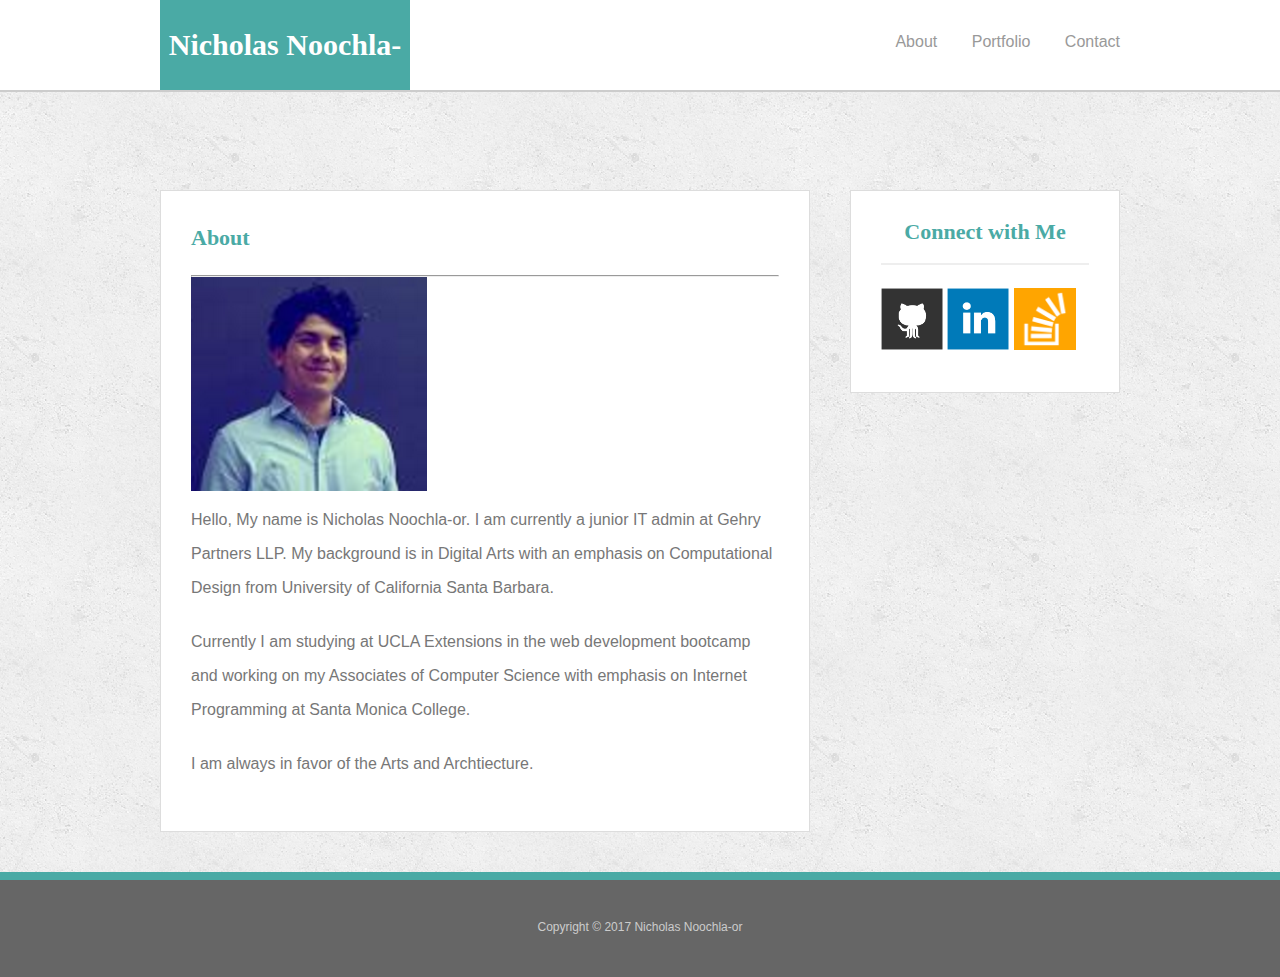
<file: index.html>
<!DOCTYPE html>
<html lang="en">

<head>
    <meta charset="UTF-8">
    <meta name="viewport" content="width=device-width"/>
    <link rel="stylesheet" type="text/css" href="assets/css/reset.css" />
    <link rel="stylesheet" type="text/css" href="assets/css/style.css" />
    <title>Index</title>
</head>

<body>
    <header id="headwrap">
        <div class="container">
        	<a href="index.html" id="logo">Nicholas Noochla-or</a>
            <nav>
                <ul>
                    <li><a href="index.html">About</a></li>
                    <li><a href="portfolio.html">Portfolio</a></li>
                    <li><a href="contact.html">Contact</a></li>
                </ul>
            </nav>
    </header>

    
    <div class="wrapper">
    	<div id="main-container" class="container">
        <section class="main-section">
                <h2>About</h2>
                <hr>
                <img id="image" src="assets/images/nooch.png" alt="Nicholas Noochla-or">
             
                <p>
                Hello, My name is Nicholas Noochla-or. I am currently a junior IT admin at Gehry Partners LLP. My background is in Digital Arts with an emphasis on Computational Design from University of California Santa Barbara.
                </p>

                <p>
                Currently I am studying at UCLA Extensions in the web development bootcamp and working on my Associates of Computer Science with emphasis on  Internet Programming at Santa Monica College. 
                </p>

                <p>
                I am always in favor of the Arts and Archtiecture.
                </p>
        </section>
        <section class="sidebar">
                <div id="connect">
                    <h2>Connect with Me</h2>
                    <a href="https://github.com/FlintSable"><img src="assets/images/github-128.png" class="social" alt="GitHub"></a>

                    <a href="https://www.linkedin.com/in/nicholas-noochla-or-45317bb5?trk=hp-identity-photo"><img src="assets/images/linkedin-128.png" class="social" alt="LinkedIn"></a>

                    <a href="http://stackoverflow.com/users/3333954/flintsable?tab=profile"><img src="assets/images/stackoverflow-128.png" class="social" alt="Stack Overflow"></a>

                </div>
        </section>



            <div class="push"></div>
        </div>
    </div>

        <footer>
    		<div class="container">
            Copyright &copy; 2017 Nicholas Noochla-or
    		</div>
        </footer>    
</body>
</html>
</file>
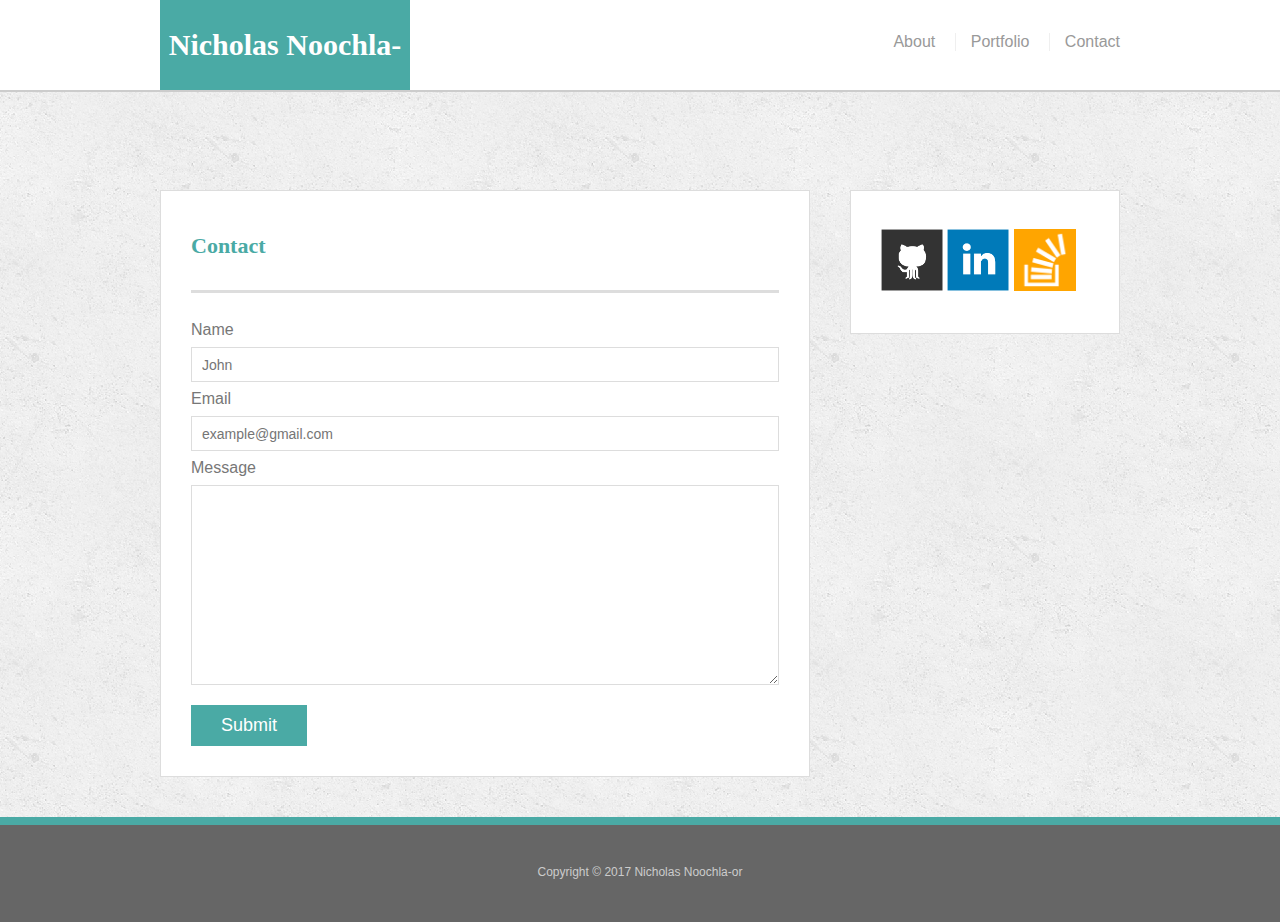
<file: contact.html>
<!DOCTYPE html>
<html lang="en">
<head>
	<meta charset="UTF-8">
    <meta name="viewport" content="width=device-width"/>
	<link rel="stylesheet" type="text/css" href="assets/css/reset.css"/>
	<link rel="stylesheet" type="text/css" href="assets/css/style.css"/>
	<title>Contact</title>
</head>
<body>

	<header id="headwrap">
		<div class="container">
			<a href="index.html" id="logo">Nicholas Noochla-or</a>
			<nav>
				<a href="index.html">About</a>
				<a href="portfolio.html">Portfolio</a>
				<a href="contacts.html">Contact</a>
			</nav>
		</div>
	</header>
	
	<div id="main-container" class="container">
		<section class="main-section">
			<h1>Contact</h1>

			<form action="" id="contact-form">
				<ul>
					<li>
					<label for="name">Name</label>
					<input type="text" id="name" placeholder="John" required="required" for="">
					</li>
					<li>
						<lable for="email">Email</lable>
						<input type="email" id="email" name="email" placeholder="example@gmail.com" required="required">
					</li>
					<li>
						<label for="Message">Message</label>
						<textarea name="message" id="message" required="required"></textarea>
						</li>
				</ul>
				<input type="submit">
			</form>
		</section>
		<section class="sidebar">
			<div id="connect">
				<a href="#"><img src="assets/images/github-128.png" class="social" alt="GitHub"></a>
				<a href="#"><img src="assets/images/linkedin-128.png" class="social" alt="LinkedIn"></a>
				<a href="#"><img src="assets/images/stackoverflow-128.png" class="social" alt="Stack Overflow"></a>
			</div>
		</section>
	</div>

	<footer>
		<div class="container">
			Copyright &copy; 2017 Nicholas Noochla-or
		</div>
	</footer>
</body>
</html>
</file>
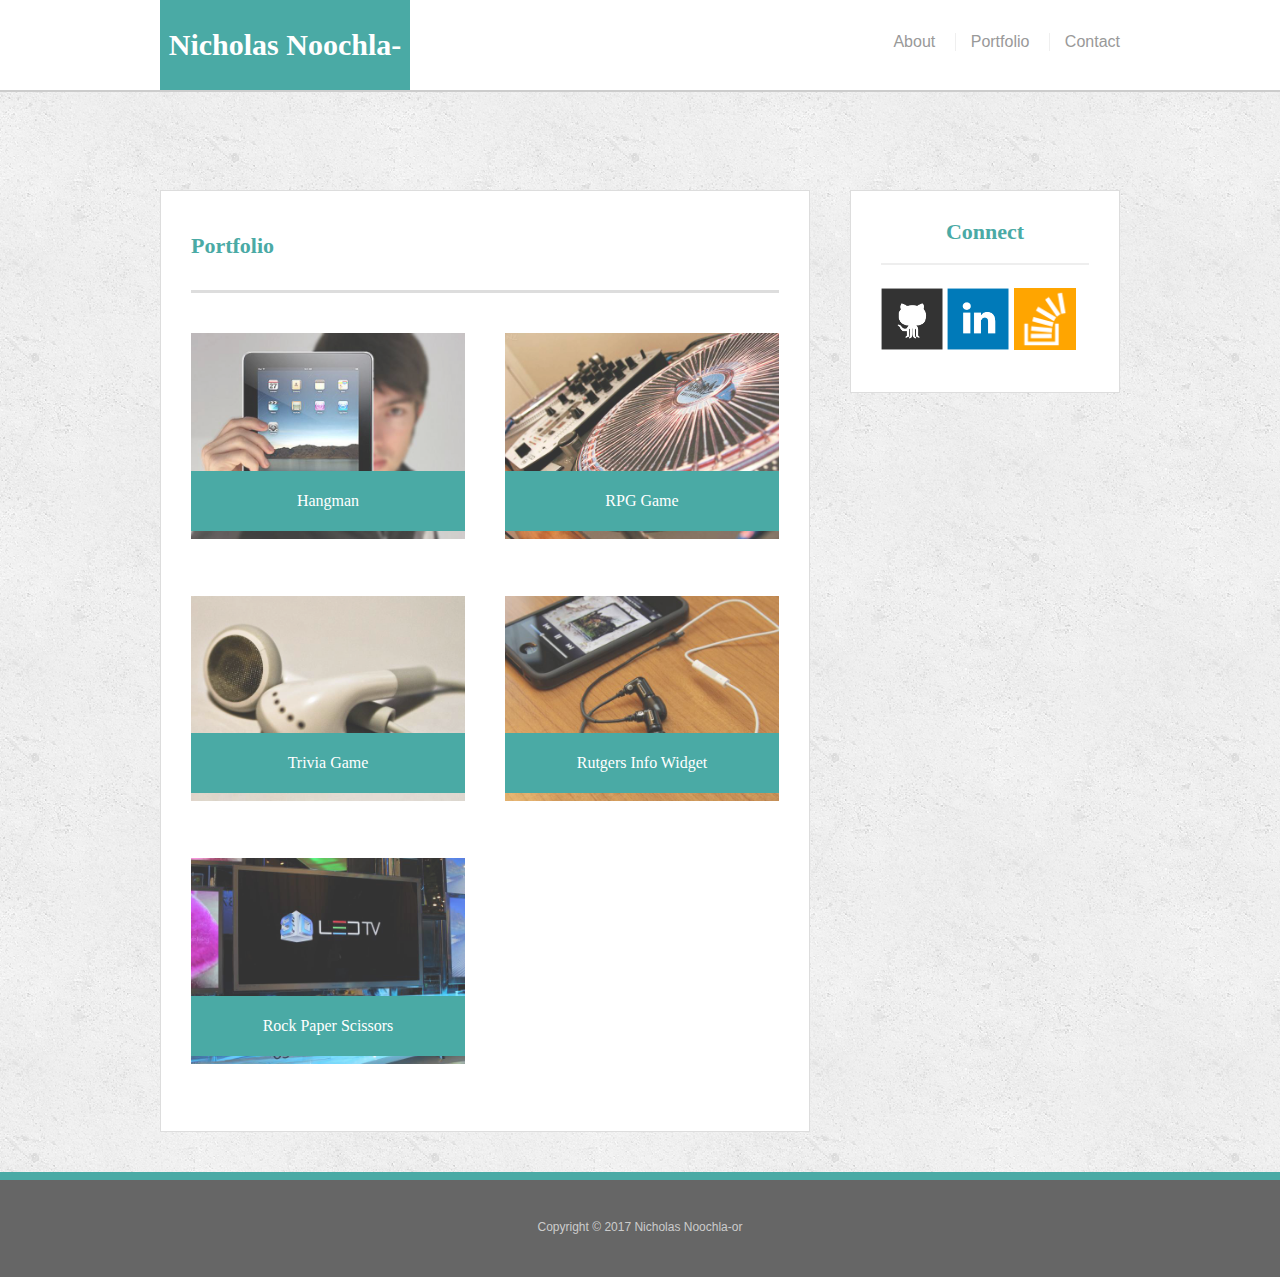
<file: portfolio.html>
<!DOCTYPE html>
<html lang="en">
<head>
	<meta charset="UTF-8">
    <meta name="viewport" content="width=device-width"/>
	<link rel="stylesheet" type="text/css" href="assets/css/reset.css"/>
	<link rel="stylesheet" type="text/css" href="assets/css/style.css"/>
	<title>Portfolio | Nicholas Noochla-or</title>
</head>
<body>
	<header id="headwrap">
		<div class="container">
			<a href="index.html" id="logo">Nicholas Noochla-or</a>
			<nav>
				<a href="index.html">About</a>
				<a href="portfolio.html">Portfolio</a>
				<a href="contact.html">Contact</a>
			</nav>
		</div>
	</header>

<div class="wrapper">
	<div id="main-container" class="container">
		<section class="main-section">
			<h1>Portfolio</h1>

			<div class="work">
				<img src="assets/images/technics-q-c-640-480-1.jpg" alt="hangman">

				<h3>Hangman</h3>
			</div>
			<div class="work"><img src="assets/images/technics-q-c-640-480-2.jpg" alt="RPG Game">

				<h3>RPG Game</h3>
			</div>
			<div class="work">
				<img src="assets/images/technics-q-c-640-480-5.jpg" alt="Trivia Game">

				<h3>Trivia Game</h3>
			</div>
			<div class="work">
				<img src="assets/images/technics-q-c-640-480-7.jpg" alt="Rutgers Info Widget">

				<h3>Rutgers Info Widget</h3>
			</div>
			<div class="work">
				<img src="assets/images/technics-q-c-640-480-9.jpg" alt="Rock Paper Scissors">

				<h3>Rock Paper Scissors</h3>
			</div>
		</section>
		<section class="sidebar">
			<div id="connect">
				<h2>Connect</h2>

				<a href="#"><img src="assets/images/github-128.png" class="social" alt="GitHub"></a>
				<a href="#"><img src="assets/images/linkedin-128.png" class="social" alt="LinkedIn"></a>
				<a href="#"><img src="assets/images/stackoverflow-128.png" class="social" alt="Stack Overflow"></a>
			</div>
		</section>

		<div class="push"></div>
		</div>
	</div>
	
	<footer>
		<div class="container">
			Copyright &copy; 2017 Nicholas Noochla-or
		</div>
	</footer>
</body>
</html>
</file>
<file: assets/css/style.css>
/*general*/
* {
    box-sizing: border-box;
}

body {
    font-family: 'Arial', 'Helvetica Neue', Helvetica, sans-serif;
    font-size: 1em;
    color: #777;
    line-height: 34px;
    background: url("../images/concrete_seamless.png");
}

.container {
    clear: both;
    margin: 0 auto;
    width: 100%;
    max-width: 960px;
}

h1,
h2,
h3,
p {
    margin-bottom: 20px;
}

p:last-chlid {
    margin-bottom: 0;
}

h1,
h2,
h3 {
    font-family: 'Georgeia', Times, 'Times New Roman', serif;
    color: #4aaaa5;
    font-weight: 700;
}

h1 {
    padding-bottom: 20px;
    font-size: 1.8em;
    line-height: 49px;
    border-bottom: 3px solid #ddd;
}

h1,
h2 {
    font-size: 1.375em;
}

ul {}

li {
    display: inline;
}


a {
    text-decoration: none;
}

a:hover {
    text-decoration: none;
    color: #003366;
}

br {
    clear: both;
}

/*header*/

#headwrap {
    position: fixed;
    z-index: 99;
    margin: 0 0 30px;
    overflow: auto;
    width: 100%;
    background-color: #fff;
    color: #999999;
    border-bottom: 2px solid #ccc;
}

#logo {
    width: 250px;
    height: 90px;
    float: left;
    font-family: 'Georgia', Times, 'Times New Roman', serif;
    text-align: center;
    line-height: 90px;
    color: #fff;
    font-weight: 700;
    font-size:  1.875em;
    text-decoration: none;
    background: #4aaaa5;
}

#logo:hover,
    input[type=submit]:hover {
        background: #5E7F7E;
}

nav {
    float: right;
    margin-top: 25px;
}

nav a {
    display: inline-block;
    margin-left: 15px;
    padding-left: 15px;
    color: #999;
    text-decoration: none;
    line-height: 18px;
    border-left: 1px solid #efefef;
}

nav a:hover {
    color: #5E7F7E;
}

nav a:first-child {
    border-left: 0 none;
}

/*footer*/

footer {
    padding: 30px 0;
    clear: both;
    color: #fff;
    color: #ccc;
    font-size: 12px;
    text-align: center;
    background: #666;
    border-top: 8px solid #4aaaa5;
}

/*sticky footer*/

* {
  margin: 0;
}

html,
body {
  height: 100%;
}

.wrapper {
  min-height: 100%;
  height: auto !important;
  height: 100%;
  margin: 0 auto -105px;
}

footer,
.push {
  height: 105px;
}

/*sidebar*/

.sidebar {
    padding: 30px;
    width: 100%;
    max-width: 270px;
    float: right;
    margin-bottom: 20px;
    background: #fff;
    border: 1px solid #ddd
}

h3,
.sidebar h2 {
    text-align: center;
    padding-bottom: 20px;
    margin-bottom: 15px;
    line-height: 22px;
    border-bottom: 2px solid #eee;
}

.social {
    width: 62px;
    height: 62px;
    margin-top: 8px;
    margin-right: 5px;
}

.social:last-child {
    margin-right: 0;
}

.social:hover {
    cursor: pointer;
    opacity: .8;
}


/*main*/

#main-container {
    padding-top: 190px;
}

.main-section {
    padding: 30px;
    margin: 0 0 40px 0;
    width: 100%;
    max-width: 650px;
    float: left;
    background: #fff;
    border: 1px solid #ddd;
}

/*portfolio page*/

.work {
    position: relative;
    width: 274px;
    overflow: auto;
    float: left;
    margin: 20px 0 25px;
}

.work:nth-child(even) {
    margin-right: 40px;
}

.work img {
    width: 100%;
    border: 0 none;
    opacity: .8;
}

.work h3 {
    position: absolute;
    bottom: 20px;
    margin-bottom: 0;
    padding: 15px;
    width: 100%;
    color: #fff;
    text-align: center;
    line-height: 30px;
    font-weight: 300;
    background: #4aaaa5;
    border-bottom: 0;
}

.auth-image {
    width: 200px;
    height: auto;
    margin-top: 10px;
    margin-right: 25px;
    float: left;
}


/*content page*/

#contact-form ul {
    margin-bottom: 20px;
}

#contact-form li {
    margin-bottom: 10px;
}

label,
input[type=text],
input[type=email],
textarea {
    display: block;
    width: 100%;
}

input[type=text],
input[type=email],
textarea {
    height: 35px;
    padding: 0 10px;
    font-size: 14px;
    border: 1px solid #ddd;
}

textarea {
    height: 200px;
}

input[type=submit] {
    padding: 10px 30px;
    color: #fff;
    font-size: 18px;
    cursor: pointer;
    background: #4aaaa5;
    border: 0 none;
}


@media only screen and (min-width: 980px) {
/*general laptop*/

/*header laptop*/
/*footer laptop*/
/*sticky footer laptop*/
/*sidebar laptop*/
/*main laptop*/
/*portfolio page laptop*/
/*content laptop*/

}



@media only screen and (min-width: 640px) and ( max-width: 768px) {
/*general tablet*/

/*header tablet*/
/*footer tablet*/
/*sticky footer tablet*/
/*sidebar tablet*/
/*main tablet*/
/*portfolio page tablet*/
/*content tablet*/

}




@media only screen and (max-width: 640px) {
    /*general mobile*/
    body {
    line-height: 24px;
    }
    .container {
        padding: 0 20px;
        clear: both;
        margin: 0 auto;
        width: 100%;
        max-width: 960px;
    }
    /*header mobile*/
    #headwrap {
    position: relative;
    }
    #logo {
        width: 100%;
        height: 70px;
        line-height: 75px;
        font-size: 1.700em;
    }
    #logo:hover,
    input[type=submit]:hover {
        background: #5E7F7E;
    }
    nav {
        float: left;
        width: 100%;
        margin-top: 18px;
        display: inline;
    }
    nav a {
        margin-left: 0px;
        padding-left: 0px;
        text-align: center;
        line-height: 18px;
        width: 32%;
    }
    nav a:hover {
        color: #5E7F7E;
    }
    nav a:first-child {
        border-left: 0 none;
    }
    /*footer mobile*/
    footer {
        padding: 17px 0;
    }
    /*sticky footer mobile*/
    footer,
    .push {
        height: 76px;
    }
    /*sidebar mobile*/
    .sidebar {
        padding: 20px;
        width: 100%;
        max-width: 640px;
        float: left;
        background: #fff;
        border: 1px solid #ddd;
        clear: both;
    }
    h3,
    .sidebar h2 {
        padding-bottom: 20px;
        margin-bottom: 15px;
        line-height: 0px;
        border-bottom: 2px solid #eee;
    }
    .social {
        width: 50px;
        height: 50px;
        margin-top: 8px;
        margin-right: 5px;
    }
    .social:last-child {
        margin-right: 0;
    }
    .social:hover {
        cursor: pointer;
        opacity: .8;
    }
    #connect {
        margin: auto;
    }
    /*main mobile*/
    #main-container {
    padding-top: 0px;
    }

    .main-section {
    padding: 30px;
    width: 100%;
    max-width: 100%;
    float: left;
    background: #fff;
    border: 1px solid #ddd;
    }

    img#image {
        width:100%;
        height: auto;
    
    }
    /*portfolio page mobile -----------*/

    .work {
        width: 100%;
    }

    .contact-form{
        width: 100%;
    }
    
    /*content mobile ------------------*/
    


}
</file>
